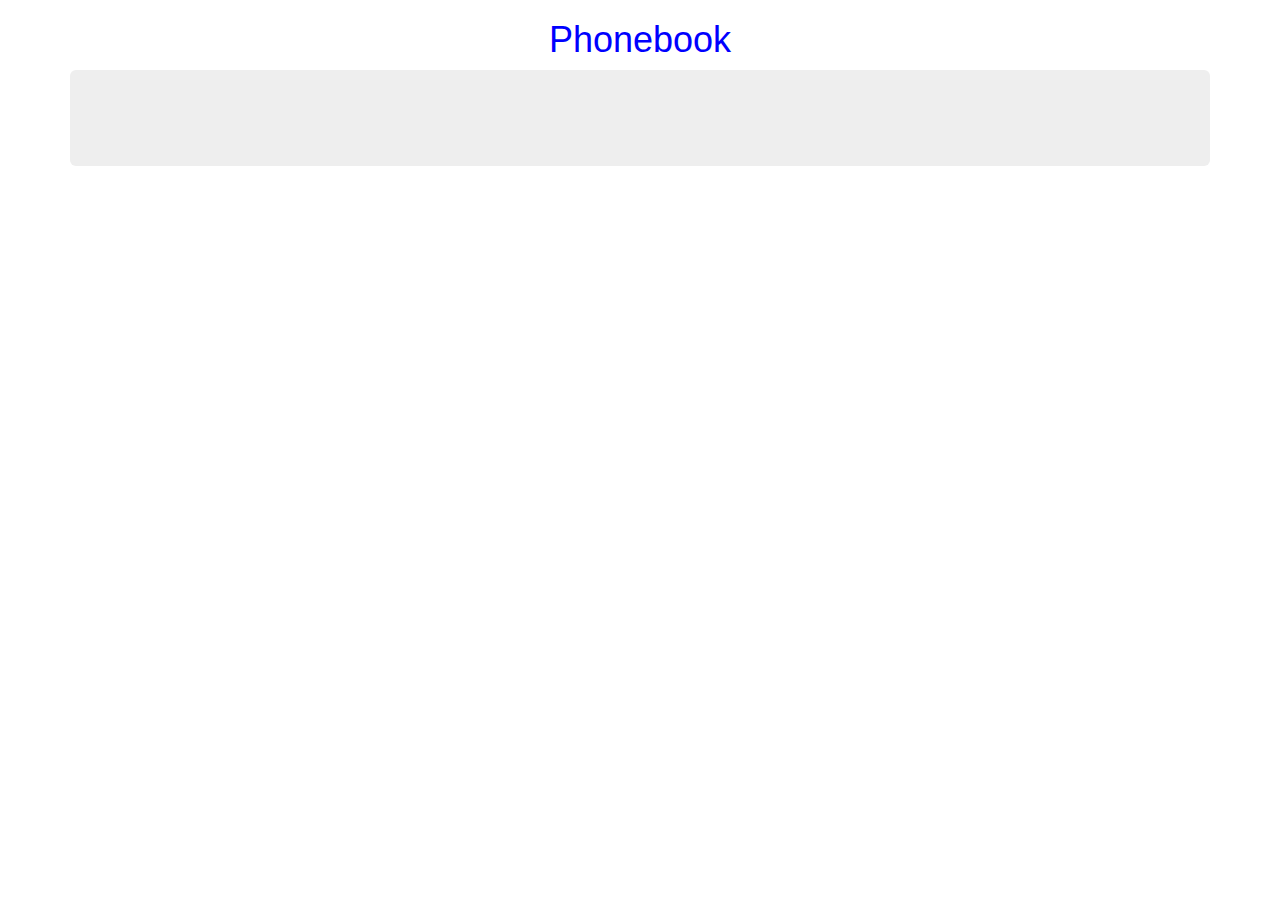
<file: main/webapp/frontEnd/index.html>
<!DOCTYPE html>
<html>
<head>
	<title>Phonebook</title>
	<link rel="stylesheet" href="style.css">
	<link rel="stylesheet" href="https://maxcdn.bootstrapcdn.com/bootstrap/3.4.0/css/bootstrap.min.css">
	<script src="https://ajax.googleapis.com/ajax/libs/jquery/3.4.1/jquery.min.js"></script>
	<script src="https://maxcdn.bootstrapcdn.com/bootstrap/3.4.0/js/bootstrap.min.js"></script>
	<script src="script.js"></script>
</head>
<body>
	<div style="height: 50px; color:blue;"><center><h1>Phonebook</h1></center></div>
	<div class="container">
	<div class="jumbotron">
		<div id="maindisp"></div>
	</div>
	</div>
</body>
</html>
</file>
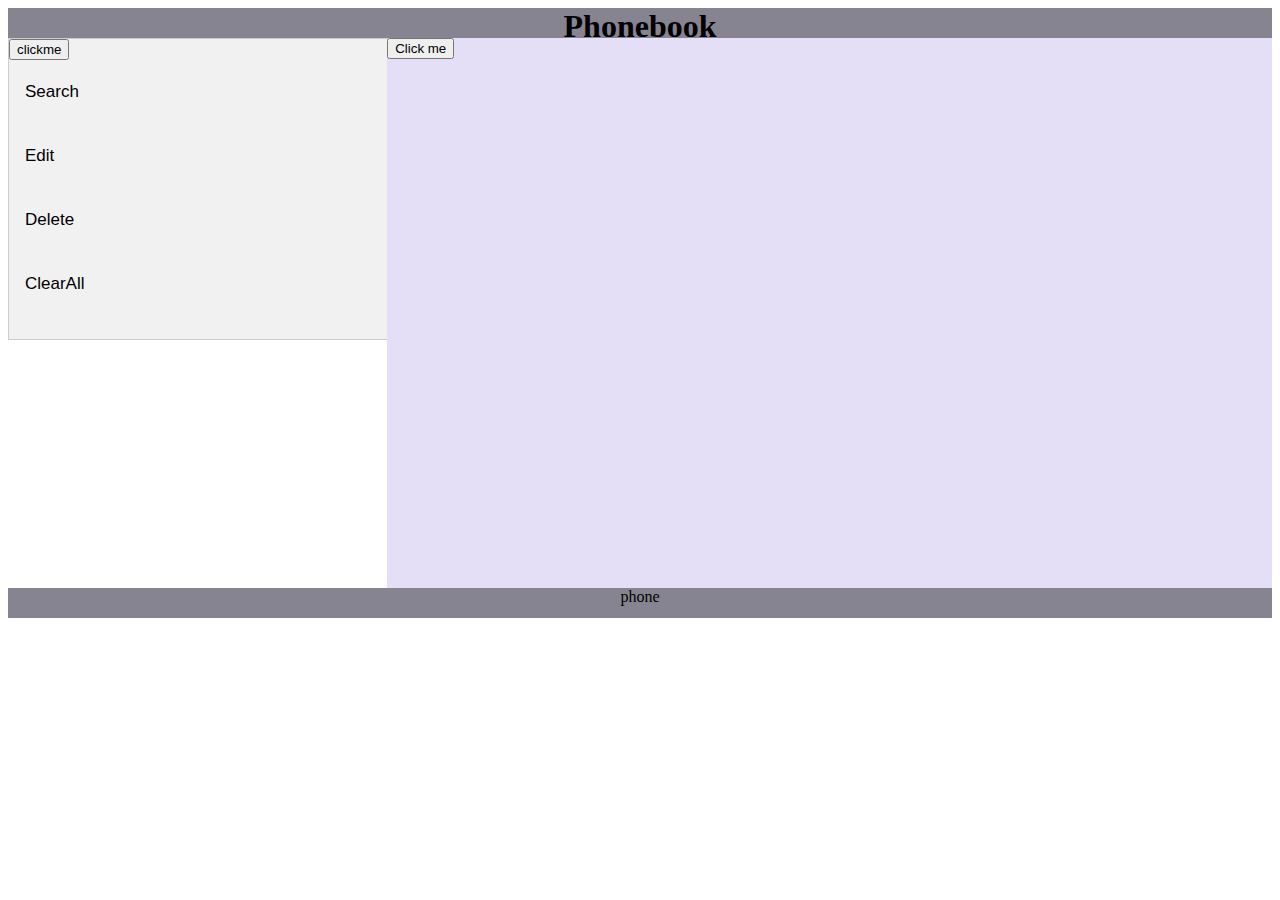
<file: main/webapp/frontEnd/index1.html>
<!DOCTYPE HTML5>
<html>
<head>
	<title>Phonebook</title>
	<link rel="stylesheet" href="style.css">
		<script src="https://ajax.googleapis.com/ajax/libs/jquery/3.4.1/jquery.min.js"></script>
	<script src="script.js"></script>
</head>
<body>
	<div id="header"><center><h1>Phonebook</h1></center></div>
	<div class="clearfix">
		<div id="leftpanel">
			<div class="tab">
  <input id="clickMe" class="tablinks" type="button" value="clickme" onclick="showall();" />
  <button class="tablinks" onclick="search()">Search</button>
  <button class="tablinks" onclick="openCity(event, 'Tokyo')">Edit</button>
  <button class="tablinks" onclick="openCity(event, 'London')">Delete</button>
  <button class="tablinks" onclick="openCity(event, 'Paris')">ClearAll</button>
</div>
			</div>
		<div id="rightpanel">
			<button onclick="myFunction()">Click me</button>

<p id="demo"></p>

<script>
function myFunction() {
 const Http = new XMLHttpRequest();
const url='http://localhost:8080/manipulate?email=Ram2@gmail.com';
Http.open('DELETE', url);
Http.send();
console.log(Http.responseText)
Http.onreadystatechange = (e) => {
  console.log(Http.responseText)
}
}
</script>
		</div>
	</div>
	<div id="footer"><center>phone</center></div>
</body>
</html>
</file>
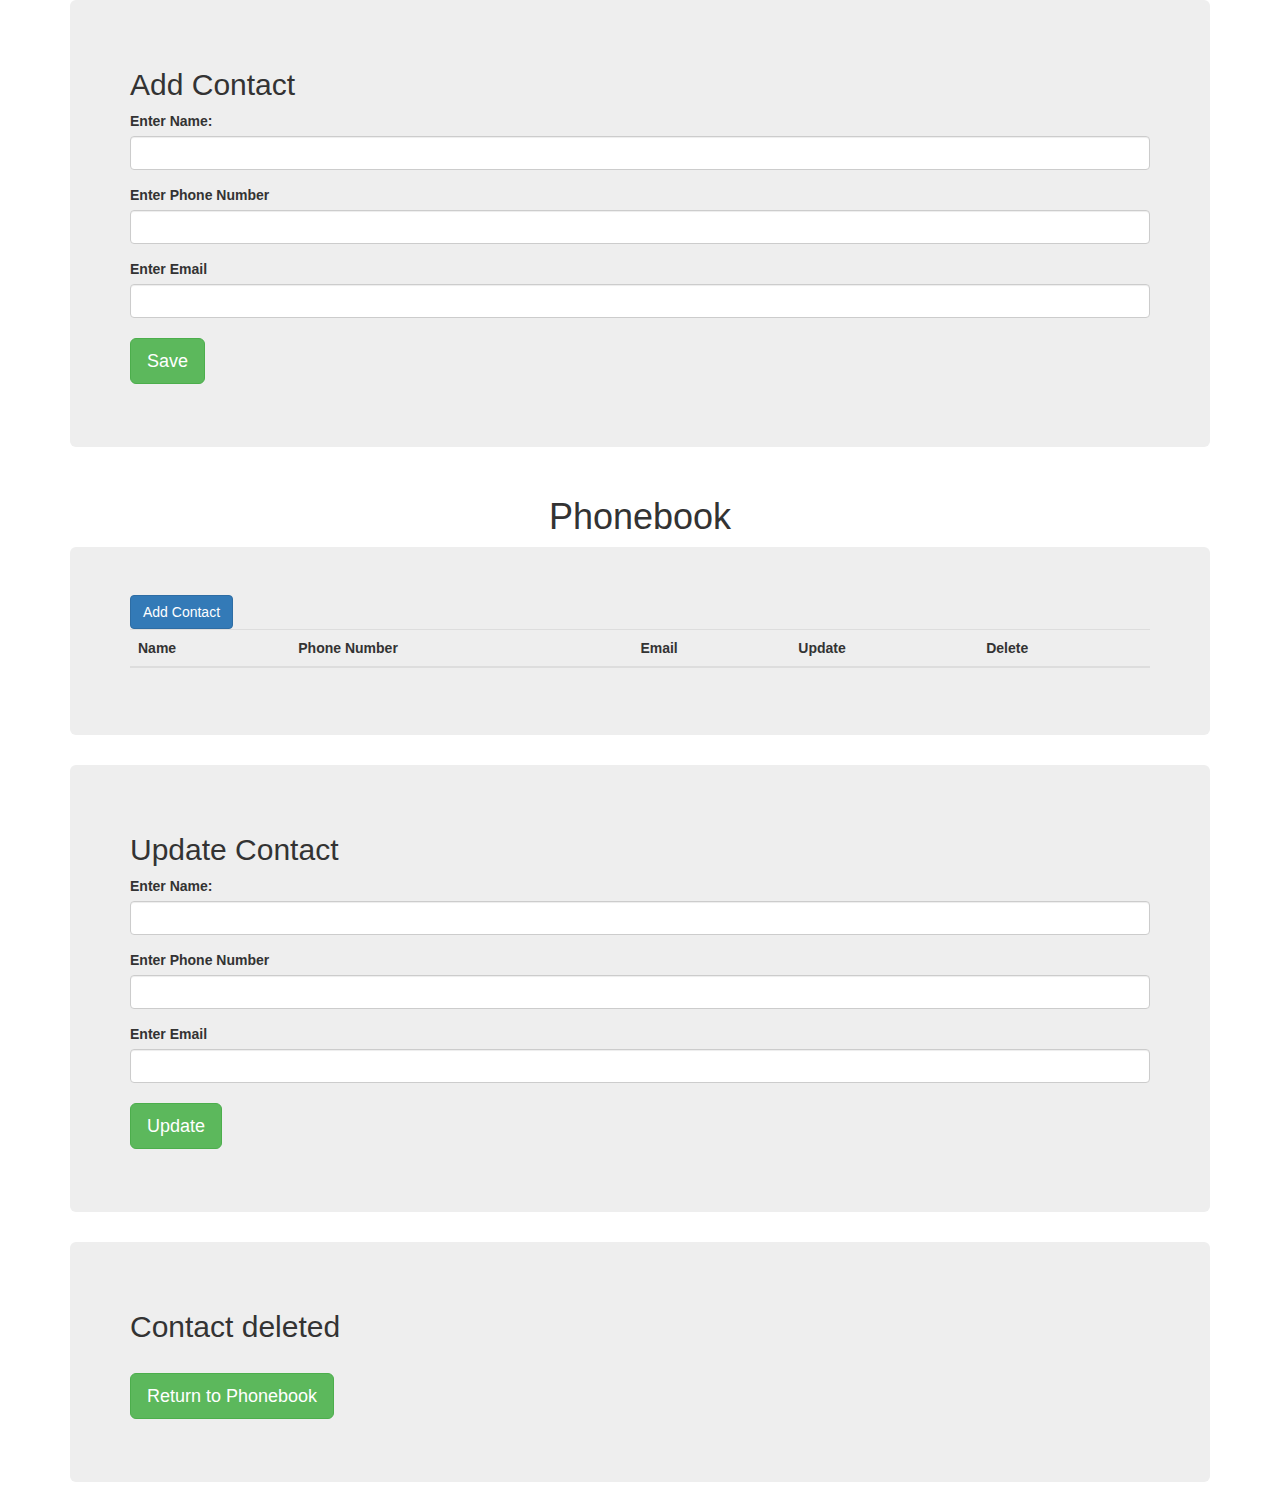
<file: main/webapp/frontEnd/pages.html>
<!DOCTYPE html>
<html>
<head>
	<title>Phonebook</title>

	<link rel="stylesheet" href="https://maxcdn.bootstrapcdn.com/bootstrap/3.4.0/css/bootstrap.min.css">
<script src="https://ajax.googleapis.com/ajax/libs/jquery/3.4.1/jquery.min.js"></script>
<script src="https://maxcdn.bootstrapcdn.com/bootstrap/3.4.0/js/bootstrap.min.js"></script>
<script src="script.js"></script>
</head>
<body>




<div>
	<div class="container">
<div class="jumbotron">	
<h2>Add Contact</h2>
<div class="form-group">
<label>Enter Name:</label>
<input class="form-control" type="text" id="name" value="" required>
</div>
<div class="form-group">
<label>Enter Phone Number</label>
<input class="form-control" type="number" id="phone" value="" required>
</div>
<div class="form-group">
<label>Enter Email</label>
<input class="form-control" type="text" id="email" value="" required><br/>
<button id="save" type="submit" onclick="newContactAdd();" class="btn btn-lg btn-success">Save</button>
</div>
</div>
</div>
</div>




	<div style="height: 50px;"><center><h1>Phonebook</h1></center></div>
	<div class="container">
<div class="jumbotron">	
<tbody id="tbody">
<button id="addf" class="btn btn-primary">Add Contact</button>
<table class="table">
<tr>
<thead>
	<th>Name</th>
	<th>Phone Number</th>
	<th>Email</th>
	<th>Update</th>
	<th>Delete</th>
</thead>
</tr>
</table>
</tbody>
</div>
</div>	



<div>
	<div class="container">
<div class="jumbotron">	
<h2>Update Contact</h2>
<div class="form-group">
<label>Enter Name:</label>
<input class="form-control" type="text" id="id" value="" required>
</div>
<div class="form-group">
<label>Enter Phone Number</label>
<input class="form-control" type="number" id="name" value="" required>
</div>
<div class="form-group">
<label>Enter Email</label>
<input class="form-control" type="text" id="city" value="" required><br/>
<button id="save" type="submit" class="btn btn-lg btn-success">Update</button>
</div>
</div>
</div>
</div>

<div>
	<div class="container">
<div class="jumbotron">	
<h2>Contact deleted</h2>
<div class="form-group">
	<br>
<button id="save" type="submit" class="btn btn-lg btn-success">Return to Phonebook</button>
</div>
</div>
</div>
</div>


</body>
</html>
</file>
<file: main/webapp/frontEnd/style.css>
#header{
	height:30px;
	background-color: #878491;
}
#footer{
	height:30px;
	background-color: #878491;
}

#rightpanel{
	height:550px;
	width: 70%;
	background-color: #e4dff7;
	float:left;
}

#leftpanel{
	height:550px;
	width: 30%;
	float:left;
}

.clearfix::after{
	content: '';
	clear: both;
	display: block;
}

.tab {
  float: left;
  border: 1px solid #ccc;
  background-color: #f1f1f1;
  width: 100%;
  height: 300px;
}

/* Style the buttons inside the tab */
.tab button {
  display: block;
  background-color: inherit;
  color: black;
  padding: 22px 16px;
  width: 100%;
  border: none;
  outline: none;
  text-align: left;
  cursor: pointer;
  transition: 0.3s;
  font-size: 17px;
}

/* Change background color of buttons on hover */
.tab button:hover {
  background-color: #ddd;
}

/* Create an active/current "tab button" class */
.tab button.active {
  background-color: #ccc;
}

/* Style the tab content */
.tabcontent {
  float: left;
  padding: 0px 12px;
  border: 1px solid #ccc;
  width: 100%;
  border-left: none;
  height: 300px;
}
</file>
